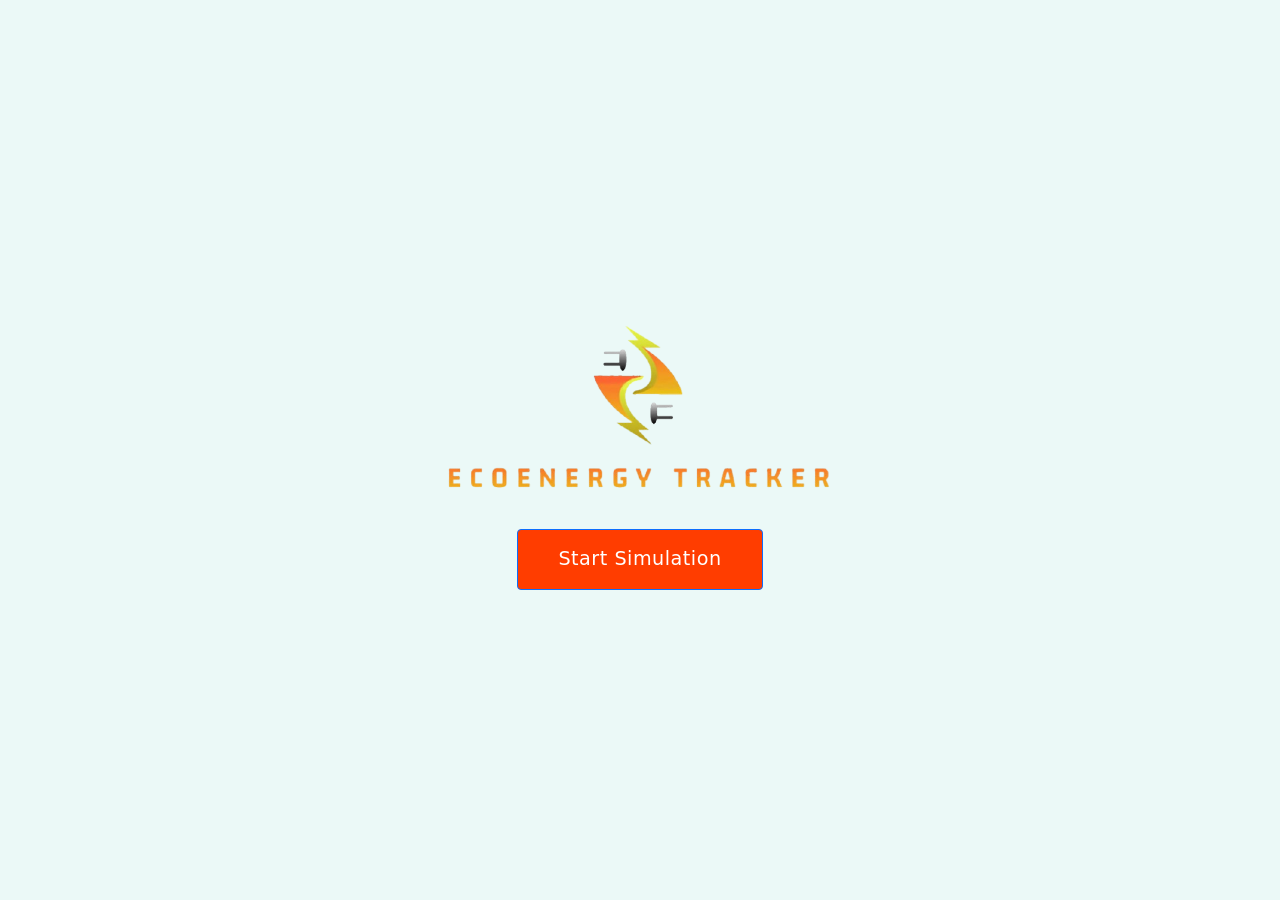
<file: index.html>
<!DOCTYPE html>
<html>
  <head lang="en">
    <meta charset="UTF-8" />
    <link href="style.css" rel="stylesheet" />
    <title>ECOENERGY TRACKER</title>
    <link rel="icon" href="assets/logo_icon.PNG" type="image/png" />
    <link href="assets/bootstrap.min.css" rel="stylesheet" />
  </head>

  <body style="padding: 5px">
    <!-- Disable for the moment -->
    <!-- <div id="loading-screen">
      <img src="loading.png" alt="Loading" />
    </div> -->

    <main id="body">
      <div class="draggable-area">
        <div class="layout-container" id="roomContainer"></div>
      </div>

      <div id="splash-screen">
        <img
          id="splash-logo"
          src="assets/logo.png"
          alt="Eco Energy Tracker Logo"
        />
        <button id="start-btn" class="btn btn-primary">Start Simulation</button>
      </div>

      <!-- name and trash -->
      <div class="top-bar" style="visibility: hidden">
        <div class="row w-100 align-items-center">
          <div class="col-4">
            <h6 class="room-title mb-0">
              <span id="stitle"></span>
            </h6>
          </div>
          <div class="col-4 text-center trash">
            <img
              src="delete.png"
              class="droptarget"
              id="delete"
              alt="Delete Zone"
            />
          </div>
        </div>
      </div>

      <!-- left side -->
      <div class="left-sidebar">
        <!-- try not to nest too hard, make left and right section fixed while have middle flexible -->
        <div class="sidebar-container">
          <div class="input-panel">
            <!-- <h4 class="app-title mb-4">Eco Energy Tracker</h4> -->

            <div class="logo-container mb-4">
              <img
                src="assets/logo.png"
                alt="Eco Energy Tracker Logo"
                class="img-fluid"
              />
            </div>

            <!-- House list -->
            <div id="navBar" class="mb-4"></div>

            <div id="formContent" class="hidden-until-selected">
              <!-- perspective -->
              <div class="perspective-content" id="persepective">
                <!-- Content will be dynamically populated -->
              </div>

              <hr />

              <!-- Input form -->
              <div class="input-form">
                <!-- Replace the hours input with days and hours inputs -->
                <div class="form-group mb-3">
                  <label>Usage Duration</label>
                  <div class="row g-2">
                    <div class="col-6">
                      <label for="days" class="form-label small">Days</label>
                      <input
                        id="days"
                        class="form-control"
                        type="number"
                        min="0"
                        placeholder="Days"
                      />
                    </div>
                    <div class="col-6">
                      <label for="hours" class="form-label small">Hours</label>
                      <input
                        id="hours"
                        class="form-control"
                        type="number"
                        min="0"
                        max="23"
                        placeholder="Hours"
                      />
                    </div>
                  </div>
                </div>

                <div class="form-group mb-3">
                  <label for="ratePerHour">Rate per kWh (₱)</label>
                  <input
                    type="number"
                    min="1"
                    max="30"
                    id="ratePerHour"
                    class="form-control form-control-lg"
                    oninput="if(this.value > 30) this.value = 30; if(this.value < 1) this.value = 1;"
                  />
                </div>
                <hr />
                <div class="form-group mb-3">
                  <label for="targetKwh">Target kWh</label>
                  <div class="d-flex align-items-center gap-2">
                    <button
                      id="calculateTargetKwh"
                      class="btn btn-secondary"
                      type="button"
                      onclick="calculateSuggestionsEnergy()"
                    >
                      Calculate
                    </button>
                    <input type="number" id="targetKwh" class="form-control" />
                  </div>
                </div>

                <div class="form-group mb-3">
                  <label for="targetBill">Target Bill</label>
                  <div class="d-flex align-items-center gap-2">
                    <button
                      id="calculateTargetBill"
                      class="btn btn-secondary"
                      type="button"
                      onclick="calculateSuggestions()"
                    >
                      Calculate
                    </button>
                    <input type="number" id="targetBill" class="form-control" />
                  </div>
                </div>
              </div>
            </div>
          </div>
        </div>
      </div>

      <!-- bottom -->
      <div class="appliance-list-container border-top">
        <div class="trash-zone">
          <div class="trash-icon">
            <img
              src="delete.png"
              class="droptarget"
              id="delete"
              alt="Delete Zone"
            />
          </div>
        </div>
        <div id="applianceList" class="appliance-grid"></div>
      </div>

      <!-- right -->
      <div class="summary-section">
        <div class="summary-content">
          <h5 class="summary-title text-center">Consumption Summary</h5>
          <h5 class="text-center" id="simulation_title"></h5>
          <div id="results" class="result-container"></div>
        </div>
      </div>

      <div
        class="modal fade"
        id="appModal"
        tabindex="-1"
        aria-labelledby="modalLabel"
        aria-hidden="true"
      >
        <div class="modal-dialog modal-sm">
          <div class="modal-content">
            <div class="modal-header">
              <h5 class="modal-title" id="modalLabel"></h5>
              <button
                type="button"
                class="btn-close"
                data-bs-dismiss="modal"
                aria-label="Close"
              ></button>
            </div>
            <div class="modal-body">
              <!-- Toggle Switch -->
              <div class="form-check form-switch">
                <label class="form-check-label" for="toggleSwitch"
                  >Toggle On/Off Appliance</label
                >
                <input type="hidden" id="inputSaver" />
                <input
                  class="form-check-input toggleInput"
                  onchange="toggleInputValue()"
                  checked
                  type="checkbox"
                  id="toggleSwitch"
                />
              </div>
            </div>
          </div>
        </div>
      </div>
    </main>

    <script src="assets/bootstrap.min.js"></script>
    <script src="assets/sweetalert.js"></script>
    <script src="script.js"></script>

    <script type="text/javascript"></script>
  </body>
</html>
</file>
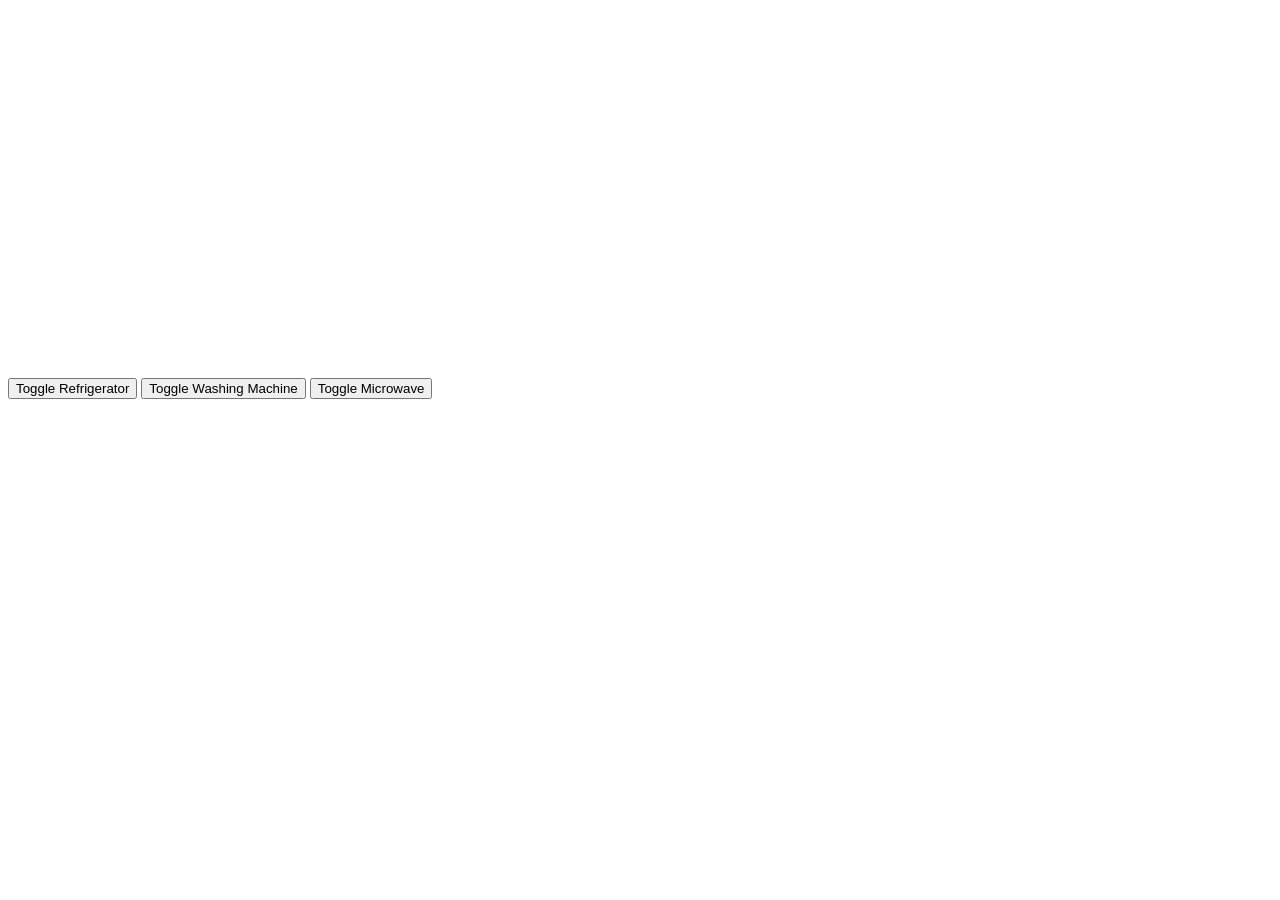
<file: chart.html>
<!DOCTYPE HTML>
<html>
<head>  
<script>
window.onload = function () {

function calculateTotalWatts(dataPoints) {
	let total = 0;
	for (let i = 0; i < dataPoints.length; i++) {
		total += dataPoints[i].y;
	}
	return total;
}

var refrigeratorDataPoints = [
	{ x: 1, y: 150 },
	{ x: 2, y: 150 },
	{ x: 3, y: 145 },
	{ x: 4, y: 145 },
	{ x: 5, y: 150 },
	{ x: 6, y: 148 },
	{ x: 7, y: 145 }
];

var washingMachineDataPoints = [
	{ x: 1, y: 500 },
	{ x: 2, y: 500 },
	{ x: 3, y: 520 },
	{ x: 4, y: 520 },
	{ x: 5, y: 520 },
	{ x: 6, y: 520 },
	{ x: 7, y: 520 }
];

var microwaveDataPoints = [
	{ x: 1, y: 1000 },
	{ x: 2, y: 950 },
	{ x: 3, y: 980 },
	{ x: 4, y: 990 },
	{ x: 5, y: 990 },
	{ x: 6, y: 980 },
	{ x: 7, y: 980 }
];

var chart = new CanvasJS.Chart("chartContainer", {
	animationEnabled: true,
	animationDuration: 10000, // Set animation duration to 5 seconds (5000 milliseconds)
	title:{
		text: "Hourly Electricity Usage of Different Appliances"
	},
	axisX: {
		title: "Time (in hours)",
		interval: 1
	},
	axisY: {
		title: "Electricity Usage (in Watts)",
		suffix: " W"
	},
	legend:{
		cursor: "pointer",
		fontSize: 16,
		itemclick: toggleDataSeries
	},
	toolTip:{
		shared: true
	},
	data: [{
		name: "Refrigerator (Total: " + calculateTotalWatts(refrigeratorDataPoints) + " W)",
		type: "spline",
		yValueFormatString: "#0.## W",
		showInLegend: true,
		dataPoints: refrigeratorDataPoints
	},
	{
		name: "Washing Machine (Total: " + calculateTotalWatts(washingMachineDataPoints) + " W)",
		type: "spline",
		yValueFormatString: "#0.## W",
		showInLegend: true,
		dataPoints: washingMachineDataPoints
	},
	{
		name: "Microwave (Total: " + calculateTotalWatts(microwaveDataPoints) + " W)",
		type: "spline",
		yValueFormatString: "#0.## W",
		showInLegend: true,
		dataPoints: microwaveDataPoints
	}]
});
chart.render();

function toggleDataSeries(e){
	if (typeof(e.dataSeries.visible) === "undefined" || e.dataSeries.visible) {
		e.dataSeries.visible = false;
	}
	else{
		e.dataSeries.visible = true;
	}
	chart.render();
}

function toggleAppliance(appliance, hour) {
	let dataPoints;
	switch(appliance) {
		case 'refrigerator':
			dataPoints = refrigeratorDataPoints;
			break;
		case 'washingMachine':
			dataPoints = washingMachineDataPoints;
			break;
		case 'microwave':
			dataPoints = microwaveDataPoints;
			break;
	}
	for (let i = hour - 1; i < dataPoints.length; i++) {
		dataPoints[i].y = 0;
	}
	updateChart();
}

function updateChart() {
	chart.options.data[0].name = "Refrigerator (Total: " + calculateTotalWatts(refrigeratorDataPoints) + " W)";
	chart.options.data[1].name = "Washing Machine (Total: " + calculateTotalWatts(washingMachineDataPoints) + " W)";
	chart.options.data[2].name = "Microwave (Total: " + calculateTotalWatts(microwaveDataPoints) + " W)";
	chart.render();
}

document.getElementById("toggleRefrigerator").addEventListener("click", function() {
	toggleAppliance('refrigerator', 2);
});

document.getElementById("toggleWashingMachine").addEventListener("click", function() {
	toggleAppliance('washingMachine', 2);
});

document.getElementById("toggleMicrowave").addEventListener("click", function() {
	toggleAppliance('microwave', 2);
});

}
</script>
</head>
<body>
<div id="chartContainer" style="height: 370px; width: 100%;"></div>
<button id="toggleRefrigerator">Toggle Refrigerator</button>
<button id="toggleWashingMachine">Toggle Washing Machine</button>
<button id="toggleMicrowave">Toggle Microwave</button>
<script src="https://cdn.canvasjs.com/canvasjs.min.js"></script>
</body>
</html>
</file>
<file: style.css>
/* 
 297 952
 1247 68
 613 1040
 */

:root {
  /* Primary Colors - Based on Logo #E35B2C */
  --primary-50: #fdf1ed;
  --primary-100: #fce0d5;
  --primary-200: #f8c1ac;
  --primary-300: #f19d7f;
  --primary-400: #ea7952;
  --primary-500: #e35b2c; /* Your logo color */
  --primary-600: #cc4820;
  --primary-700: #a8391a;
  --primary-800: #872e15;
  --primary-900: #6b2411;

  /* Secondary Colors - Teal (Complementary to Orange) */
  --secondary-50: #ebf9f7;
  --secondary-100: #d1f0eb;
  --secondary-200: #a3e1d8;
  --secondary-300: #70c7bc;
  --secondary-400: #45a79b;
  --secondary-500: #2c8e83;
  --secondary-600: #207168;
  --secondary-700: #1b5a53;
  --secondary-800: #174842;
  --secondary-900: #133b37;

  /* Tertiary Colors - Warm Gold (Analogous to Orange) */
  --tertiary-50: #fff8e1;
  --tertiary-100: #ffecb3;
  --tertiary-200: #ffe082;
  --tertiary-300: #ffd54f;
  --tertiary-400: #ffca28;
  --tertiary-500: #ffc107;
  --tertiary-600: #ffb300;
  --tertiary-700: #ffa000;
  --tertiary-800: #ff8f00;
  --tertiary-900: #ff6f00;

  /* Neutral Colors - Warm Grays */
  --neutral-50: #fafaf9;
  --neutral-100: #f5f5f4;
  --neutral-200: #e7e5e4;
  --neutral-300: #d6d3d1;
  --neutral-400: #a8a29e;
  --neutral-500: #78716c;
  --neutral-600: #57534e;
  --neutral-700: #44403c;
  --neutral-800: #292524;
  --neutral-900: #1c1917;
}

#loading-screen {
  display: flex;
  justify-content: center;
  align-items: center;
  height: 100vh;
  background-color: #ffffff;
}

.droptarget {
  overflow-y: auto !important;
  display: grid;
  grid-template-columns: 1fr 1fr 1fr 1fr 1fr;
  min-height: 35px;
  max-height: 35px; /* Set a max-height to allow scrolling */
  padding: 5px;
  /*            border: 1px solid black;*/
  margin-bottom: 15px;
  position: relative;
  transition: background-color 0.2s ease-in-out;
}
.droptarget:hover {
  background-color: rgba(255, 255, 255, 0.5); /* Semi-transparent on hover */
}

.sleeping-door {
  position: absolute;
  width: 50px;
  height: 10px;
  background: gray;
  z-index: 100;
}
.standing-door {
  position: absolute;
  width: 10px;
  height: 50px;
  background: gray;
  z-index: 100;
}

.droptargets {
  min-height: 35px;
  max-height: 35px; /* Set a max-height to allow scrolling */
  padding: 5px;
  /*            border: 1px solid black;*/
}

#droptarget {
  height: 50px;
  padding: 5px;
  border: none !important;
}

.room {
  border: 2px solid var(--primary-400);
  text-align: center;
  background: var(--tertiary-100);
  position: relative;
  margin: auto;
  transition: background-color 0.2s ease-in-out;
  border-radius: 5px;
}
.room:hover {
  background-color: rgba(
    255,
    248,
    220,
    0.6
  ); /* Semi-transparent blanchedalmond */
}

.door {
  border: 2px dashed black;
  margin-top: 5px;
}
.toggleInput {
  width: 90px;
}

.room-title {
  text-align: center !important;
}

/* the left section ++++++++++++++++++++++++++++++++++++++++++*/
.left-sidebar {
  position: fixed;
  left: 20px;
  top: 20px;
  width: 297px;
  z-index: 1000;
  padding: 0;
  background-color: #fff;
  box-shadow: 2px 0 10px rgba(0, 0, 0, 0.05);
  max-height: 98vh;
  overflow: visible; /* Change from auto to visible */
  border-radius: 8px;
  font-weight: 600;
}

.house-selector .dropdown-menu {
  max-height: 300px;
  overflow-y: auto;
  z-index: 1100; /* Higher than sidebar */
  width: 100%; /* Match dropdown width to button */
  position: absolute;
  margin-top: 0.5rem;
  box-shadow: 0 4px 6px rgba(0, 0, 0, 0.1);
}

/* Add container for scrollable content */
.sidebar-content {
  height: 100%;
  overflow-y: auto;
  overflow-x: hidden;
}

.sidebar-container {
  padding: 10px;
  height: 100%;
  background-color: var(--secondary-100);
}

.input-panel {
  width: 100%;
  padding: 10px;
  background-color: var(--secondary-50);
  margin-bottom: 0; /* Remove bottom margin */
}

.app-title {
  color: #2c3e50;
  font-weight: 600;
  font-size: 1.2rem;
  margin-bottom: 1rem;
  text-align: center;
  padding-bottom: 0.5rem;
  border-bottom: 2px solid #e9ecef;
}

.input-form {
  padding: 0.25rem;
}

.input-form .form-group {
  margin-bottom: 0.75rem;
}

.input-form label {
  color: #34495e;
  font-weight: 600;
  font-size: 1rem;
  margin-bottom: 0.25rem;
}

.input-form .form-control {
  font-size: 1rem;
  padding: 0.4rem 0.75rem;
  height: auto;
  background-color: #fff;
  border: 1px solid #dee2e6;
  border-radius: 6px;
}

.input-form .form-control:focus {
  border-color: var(--primary-500);
  box-shadow: 0 0 0 2px rgba(255, 61, 0, 0.25);
}

.input-form .btn-primary {
  padding: 0.5rem;
  font-size: 0.9rem;
  margin: 0.5rem 0;
}

.btn-primary {
  background-color: var(--primary-500) !important;
  color: white;
  padding: 12px 24px;
  font-weight: 600;
  letter-spacing: 0.5px;
  transition: all 0.3s ease;
}

.btn-primary:hover {
  background-color: var(--primary-600) !important;
  transform: translateY(-1px);
}

.btn-secondary {
  background-color: var(--secondary-500) !important;
  color: var(--neutral-900);
  border: none;
}

.btn-secondary:hover {
  background-color: var(--secondary-600) !important;
}

.form-group {
  margin-bottom: 1.5rem;
}

/* Add subtle animations */
.input-form input {
  transform-origin: left;
  animation: slideIn 0.3s ease;
}

.perspective-content {
  background: #ffffff;
  border-radius: 8px;
  margin-bottom: 1rem;
  box-shadow: 0 2px 8px rgba(0, 0, 0, 0.05);
  height: 200px; /* Fixed height */
  display: flex;
  align-items: center;
  justify-content: center;
  overflow: hidden;
  transition: all 0.3s ease;
  border: 1px solid #e9ecef;
}

.perspective-content img {
  max-width: 100%;
  max-height: 100%;
  object-fit: contain;
  border-radius: 6px;
  transition: transform 0.3s ease;
}

.perspective-content img:hover {
  transform: scale(1.02);
}

/* Add a nice loading state */
.perspective-content:empty::after {
  content: "Select a house layout";
  color: #a0aec0;
  font-size: 0.9rem;
  font-style: italic;
}

/* Add subtle animation when image loads */
.perspective-content img {
  animation: fadeIn 0.3s ease-in;
}

@keyframes fadeIn {
  from {
    opacity: 0;
    transform: translateY(10px);
  }
  to {
    opacity: 1;
    transform: translateY(0);
  }
}

/* appliance section +++++++++++++++++++++++++ */

.p-3 {
  padding: 0px !important;
}

.dropdown img[draggable="false"] {
  width: 25px;
  height: 30px;
  padding: 3px;
  cursor: pointer;
  transition: all 0.2s ease;
}

.dropdown-menu .d-flex img[draggable="true"] {
  width: 25px;
  height: 30px;
  padding: 3px;
  cursor: grab;
  transition: all 0.2s ease;
}

.appliance-list-container {
  position: fixed;
  bottom: 20px;
  left: 20px;
  padding: 10px;
  width: 1247px;
  background-color: var(--secondary-100);
  z-index: 998;
  /* Add transition and initial state */
  opacity: 0;
  visibility: hidden;
  transform: translateY(100%);
  transition: all 0.3s ease-in-out;
}

.appliance-list-container.show {
  opacity: 1;
  visibility: visible;
  transform: translateY(0);
}

.appliance-item {
  cursor: grab;
  position: relative;
  z-index: 1001;
  pointer-events: auto !important;
}

.appliance-grid {
  background-color: var(--secondary-50) !important;
  height: 128px;
  /* height: 200px; */
  padding-left: 40px;
  padding-top: 50px;
  padding-bottom: 10px;
  display: grid;
  grid-template-columns: repeat(auto-fill, minmax(80px, 1fr));
  gap: 5px;
  overflow-x: auto;
  overflow-y: hidden;
  z-index: 9999;
  background: white;
  border-radius: 8px;
  box-shadow: inset 0 2px 4px rgba(0, 0, 0, 0.05);
}

.appliance-grid::-webkit-scrollbar {
}

.appliance-grid::-webkit-scrollbar-track {
  background: #f1f1f1;
  border-radius: 4px;
}

.appliance-grid::-webkit-scrollbar-thumb {
  background: #c1c1c1;
  border-radius: 4px;
}

.appliance-grid::-webkit-scrollbar-thumb:hover {
  background: #a8a8a8;
}

.appliance-grid > div {
  background: white;
  border-radius: 900px;
  display: flex;
  align-items: center;
  justify-content: center;
  transition: transform 0.2s, box-shadow 0.2s;
}

.appliance-grid > div:hover {
  transform: translateY(-2px);
  box-shadow: 0 2px 8px rgba(0, 0, 0, 0.1);
}

/* the right part ++++++++++++++++++++++++++++++++ */
/* Summary Section Styling */

.summary-section {
  position: fixed;
  right: 20px;
  top: 20px;
  width: 613px;
  height: calc(100vh - 40px);
  background-color: #ffffff;
  border-radius: 12px;
  box-shadow: 0 4px 20px rgba(0, 0, 0, 0.08);
  z-index: 990;
  overflow: hidden;
  transition: transform 0.3s ease-in-out, opacity 0.3s ease-in-out;
  transform: translateX(633px);
  opacity: 0.5;
}

.summary-section.open {
  transform: translateX(0);
  opacity: 1;
}

.summary-content {
  height: 100%;
  padding: 20px;
  display: flex;
  flex-direction: column;
  overflow: hidden;
  background-color: var(--secondary-50);
}

.summary-title {
  color: var(--primary-500);
  font-weight: 600;
  font-size: 1.4rem;
  margin-bottom: 0.5rem;
  padding-bottom: 0.5rem;
  border-bottom: 2px solid var(--primary-100);
  display: flex;
  justify-content: space-between;
  align-items: center;
}

#simulation_title {
  color: var(--primary-700);
  font-size: 1.1rem;
  font-weight: 500;
  margin-bottom: 1rem;
  text-align: center;
  overflow: hidden;
  text-overflow: ellipsis;
  white-space: nowrap;
}

.result-container {
  flex: 1;
  overflow-y: auto;
  padding: 0.5rem;
  background: #ffffff;
  border-radius: 8px;
  border: 1px solid rgba(0, 0, 0, 0.05);
  margin-bottom: 10px;
}

/* Add toggle button for summary panel */
#summaryToggle {
  position: fixed;
  right: 20px;
  top: 50%;
  transform: translateY(-50%);
  width: 24px;
  height: 60px;
  background: var(--primary-500);
  border-radius: 12px 0 0 12px;
  display: flex;
  align-items: center;
  justify-content: center;
  cursor: pointer;
  z-index: 989;
  box-shadow: -2px 0 6px rgba(0, 0, 0, 0.1);
  transition: right 0.3s ease;
}

#summaryToggle::before {
  content: "◀";
  color: white;
  font-size: 12px;
}

#summaryToggle.open::before {
  content: "▶";
}
/* Table Styling */
.result-container table {
  width: 100%;
  border-collapse: separate;
  border-spacing: 0;
  margin-bottom: 1rem;
  background: white;
  border-radius: 8px;
  overflow: hidden;
  box-shadow: 0 2px 8px rgba(0, 0, 0, 0.05);
}

.result-container thead {
  position: sticky;
  top: 0;
  background: var(--primary-50);
  z-index: 1;
}

.result-container th {
  padding: 0.75rem;
  font-weight: 600;
  color: var(--primary-700);
  border-bottom: 2px solid var(--primary-100);
  text-align: left;
  font-size: 0.9rem;
}

.result-container td {
  padding: 0.75rem;
  border-bottom: 1px solid var(--primary-50);
  color: var(--neutral-700);
  font-size: 0.9rem;
}

/* Total and Target Rows */
.result-container tr.total-row td,
.result-container tr.target-row td,
.result-container tr.difference-row td {
  font-weight: 600;
  background: var(--primary-50);
  color: var(--primary-900);
}

.result-container tr.total-row {
  border-top: 2px solid var(--primary-100);
}

/* Hover effects */
.result-container tbody tr:hover {
  background-color: var(--primary-50);
}

/* Scrollbar Styling */
.result-container::-webkit-scrollbar {
  width: 8px;
}

.result-container::-webkit-scrollbar-track {
  background: #f1f1f1;
  border-radius: 4px;
}

.result-container::-webkit-scrollbar-thumb {
  background: rgba(52, 152, 219, 0.3);
  border-radius: 4px;
}

.result-container::-webkit-scrollbar-thumb:hover {
  background: rgba(52, 152, 219, 0.5);
}

/* Value Formatting */
.kwh-value {
  color: #2980b9;
  font-weight: 500;
}

.cost-value {
  color: #27ae60;
  font-weight: 500;
}

/* Empty State */
.result-container:empty {
  display: flex;
  align-items: center;
  justify-content: center;
  color: #a0aec0;
  font-size: 0.9rem;
  font-style: italic;
}

/* Responsive Text */
@media (max-width: 1400px) {
  .result-container th,
  .result-container td {
    font-size: 0.8rem;
    padding: 0.5rem;
  }
}

/* main +++++++++++++++++++++++++++++++++++++++++ */
.draggable-area {
  position: fixed;
  left: -450px;
  right: 0;
  top: -50px;
  bottom: 15vh;
  overflow: auto;
  background: #f5f5f5;
  z-index: 0;
  /* Add minimum dimensions to ensure enough space */
  min-height: 150vh; /* Makes the area taller than viewport */
  min-width: 150%; /* Makes the area wider than container */
  padding: 100px; /* Add padding for more drag space */
  z-index: 0;
}

.layout-container {
  position: absolute;
  top: 100px;
  left: 100px;
  width: 40%;
  min-height: 400px;
  width: 80%; /* Increased from 40% */
  min-height: 800px;
  cursor: move;
  user-select: none;
  z-index: 1;
  padding: 20px;
  background: rgba(255, 255, 255, 0.8);
  background-size: contain;
}

.appliance-item {
  cursor: grab;
  z-index: 1001;
  position: relative;
  pointer-events: auto !important;
}

.appliance-item:active {
  cursor: grabbing;
  z-index: 1002;
}

/* Add this to ensure droptarget areas are interactive */
.droptarget {
  pointer-events: auto !important;
  z-index: 1001;
}

/* navbar */
.house-selector .dropdown-menu {
  max-height: 300px;
  overflow-y: auto;
}
.house-selector .dropdown-item:hover {
  background-color: #f8f9fa;
}
.house-selector .dropdown-item:active {
  background-color: #e9ecef;
}
.house-selector .btn-outline-primary {
  border-color: #dee2e6;
  color: #212529;
}
.house-selector .btn-outline-primary:hover {
  background-color: #f8f9fa;
  border-color: #dee2e6;
  color: #212529;
}

/* top */

.top-bar {
  position: fixed;
  top: 0;
  left: 15.666667%;
  right: 33.333333%;
  height: 60px;
  background: linear-gradient(to right, white, var(--primary-50));
  z-index: 1001;
  padding: 0 1.5rem;
  border-bottom: 1px solid rgba(0, 0, 0, 0.05);
  box-shadow: 0 2px 8px rgba(0, 0, 0, 0.05);
  backdrop-filter: blur(8px);
}

.top-bar .room-title {
  color: #2c3e50;
  font-size: 1.1rem;
  font-weight: 600;
  margin: 0;
  white-space: nowrap;
  overflow: hidden;
  text-overflow: ellipsis;
}

.top-bar #stitle {
  color: #3498db;
}

.trash {
  padding-top: 10px;
}

.trash-zone {
  position: absolute;
  top: -45px;
  right: 10px; /* Changed from left: 10px to right: 10px */
  padding: 5px;
  z-index: 1000;
}

/* Update the trash icon styling for right alignment */
.trash-icon {
  display: flex;
  align-items: center;
  background: rgba(255, 255, 255, 0.95);
  padding: 8px 16px;
  border-radius: 20px;
  box-shadow: 0 2px 8px rgba(0, 0, 0, 0.1);
  transition: all 0.2s ease;
  flex-direction: row-reverse; /* Reverse the direction so the label is on the left */
}

.trash-icon:hover {
  transform: translateY(-2px);
  box-shadow: 0 4px 12px rgba(0, 0, 0, 0.15);
  background: rgba(255, 255, 255, 1);
}

.trash-zone img {
  width: 34px;
  height: 24px;
  cursor: pointer;
  transition: transform 0.2s ease;
  filter: opacity(0.7);
}

.trash-zone img:hover {
  transform: scale(1.1);
  filter: opacity(1);
}

.trash-label {
  margin-right: 8px; /* Changed from margin-left to margin-right */
  margin-left: 0;
  font-size: 0.85rem;
  color: #666;
  font-weight: 500;
  white-space: nowrap;
}

.text-success {
  color: var(--primary-500) !important;
}

.text-danger {
  color: #dc3545 !important;
}

.hidden-until-selected {
  display: none;
}

.hidden-until-selected.show {
  display: block;
  animation: fadeIn 0.3s ease-in;
}

@keyframes fadeIn {
  from {
    opacity: 0;
    transform: translateY(-10px);
  }
  to {
    opacity: 1;
    transform: translateY(0);
  }
}

.zoomable-image {
  width: 100%;
  height: 100%;
  object-fit: contain;
  cursor: pointer;
  transition: transform 0.3s ease;
}

.zoomable-image:hover {
  transform: scale(1.05);
}

.zoom-modal {
  display: none;
  position: fixed;
  z-index: 9999;
  top: 0;
  left: 0;
  width: 100%;
  height: 100%;
  opacity: 1;
  align-items: center;
  justify-content: center;
  cursor: pointer;
  backdrop-filter: blur(5px);
}

.modal-content {
  max-width: 90%;
  max-height: 90vh;
  object-fit: contain;
  animation: zoomIn 0.3s ease;
  opacity: 1; /* Ensure the image stays fully opaque */
  z-index: 10000; /* Keep image above the semi-transparent background */
}

@keyframes zoomIn {
  from {
    opacity: 0;
    transform: scale(0.8);
  }
  to {
    opacity: 1;
    transform: scale(1);
  }
}

/* Update the dropdown styling in style.css */
.dropdown .dropdown-menu {
  background: white;
  z-index: 9999 !important;
  position: absolute;
  /* Position the dropdown menu relative to the trigger */
  left: 50%;
  transform: translateX(-50%); /* Center horizontally */
  margin-top: 0.5rem;
  box-shadow: 0 4px 6px rgba(0, 0, 0, 0.1);
  border-radius: 8px;
  padding: 10px;
  min-width: 200px;
  max-width: none; /* Remove maximum width limitation */
  width: auto; /* Let it size to content */
  border: 1px solid var(--primary-100);
}

/* Add a small arrow/triangle at the top of the dropdown */
.dropdown .dropdown-menu::after {
  content: "";
  position: absolute;
  top: -8px;
  left: 50%;
  transform: translateX(-50%);
  border-left: 8px solid transparent;
  border-right: 8px solid transparent;
  border-bottom: 8px solid white;
}

/* Style the dropdown menu's content container */
.dropdown .dropdown-menu .text-center {
  display: flex; /* Change to flex instead of grid */
  flex-wrap: nowrap; /* Prevent wrapping to new lines */
  gap: 8px;
  padding: 5px;
  width: max-content; /* Allow it to grow as needed */
  overflow-x: auto; /* Enable horizontal scrolling if needed */
}

/* Style the dropdown menu's image container */
.dropdown .dropdown-menu .text-center > div {
  display: flex;
  align-items: center;
  justify-content: center;
  background: white;
  border-radius: 6px;
  transition: transform 0.2s, box-shadow 0.2s;
}

.dropdown .dropdown-menu .text-center > div:hover {
  transform: translateY(-2px);
  box-shadow: 0 2px 8px rgba(0, 0, 0, 0.1);
  background-color: var(--primary-50);
}

/* Style the images inside dropdown to match appliance list */
.dropdown-menu .text-center img[draggable="true"] {
  width: 40px;
  height: 40px;
  padding: 3px;
  cursor: grab;
  transition: all 0.2s ease;
  object-fit: contain;
}

/* Add a title to the dropdown */
.dropdown .dropdown-menu::before {
  content: attr(data-title);
  display: block;
  font-weight: 600;
  color: var(--primary-700);
  font-size: 0.9rem;
  /* padding: 5px 10px; */
  border-bottom: 1px solid var(--primary-100);
  margin-bottom: 8px;
}

/* Make appliance-list-container scrollbar match */
.appliance-grid::-webkit-scrollbar {
  height: 8px;
}

.highlight {
  background-color: var(--secondary-50);
  border-left: 4px solid var(--secondary-500);
}

.alert-primary {
  background-color: var(--primary-50);
  border-color: var(--primary-200);
  color: var(--primary-900);
}

.alert-secondary {
  background-color: var(--secondary-50);
  border-color: var(--secondary-200);
  color: var(--secondary-900);
}

/* Active States */
.nav-item.active {
  background-color: var(--primary-50);
  color: var(--primary-700);
}

/* Links */
a {
  color: var(--primary-500);
}

a:hover {
  color: var(--primary-700);
}

.navbar,
.navbar-light,
.navbar-expand-lg {
  background: var(--primary-500) !important; /* Your main brand color */
  color: white !important;
}

.navbar .navbar-brand,
.navbar .nav-link {
  color: white !important;
}

.navbar .nav-link:hover {
  color: var(--neutral-100) !important;
  opacity: 0.9;
}

.house-selector .btn-outline-primary {
  color: var(--primary-500) !important;
  border-color: var(--primary-500) !important;
  background-color: transparent;
  transition: all 0.3s ease;
}

.house-selector .btn-outline-primary:hover {
  color: white !important;
  background-color: var(--primary-500) !important;
  border-color: var(--primary-500) !important;
}

.house-selector .dropdown-menu {
  border-color: var(--primary-100);
}

.house-selector .dropdown-item:hover {
  background-color: var(--primary-50);
  color: var(--primary-500);
}

.house-selector .dropdown-item.active {
  background-color: var(--primary-500);
  color: white;
}

/* Define your color variables at the top of your CSS */
:root {
  --primary-500: #ff3d00;
  --primary-100: #ffe0d5;
  --primary-50: #fff3f0;
}

.difference-value {
  font-weight: 600;
}

.difference-value.negative {
  color: #dc3545; /* Red for negative values */
  background-color: rgba(220, 53, 69, 0.1); /* Light red background */
  padding: 0.2rem 0.5rem;
  border-radius: 4px;
}

.difference-value.positive {
  color: #198754; /* Green for positive values */
  background-color: rgba(25, 135, 84, 0.1); /* Light green background */
  padding: 0.2rem 0.5rem;
  border-radius: 4px;
}

/* Override the row background for difference values */
.result-container tr.difference-row td {
  background: white !important; /* Override the previous background */
  border-top: 2px solid var(--primary-100);
}

/* Button Focus States */
.btn:focus,
.btn-primary:focus,
.btn-secondary:focus,
.btn:active,
.btn-primary:active,
.btn-secondary:active,
.btn:active:focus,
.btn-primary:active:focus,
.btn-secondary:active:focus {
  box-shadow: 0 0 0 0.25rem rgba(255, 61, 0, 0.25) !important; /* Using primary-500 with opacity */
  border-color: var(--primary-500) !important;
  outline: none !important;
}

/* Specific override for outline buttons */
.btn-outline-primary:focus,
.btn-outline-primary:active,
.btn-outline-primary:active:focus {
  box-shadow: 0 0 0 0.25rem rgba(255, 61, 0, 0.25) !important;
  background-color: var(--primary-500) !important;
  border-color: var(--primary-500) !important;
  color: white !important;
}

/* Override Bootstrap's default focus ring */
:focus-visible {
  outline-color: var(--primary-500) !important;
}

.droptarget img {
  opacity: 1 !important;
  transition: transform 0.2s ease;
}

.droptarget:hover img {
  transform: scale(1.05); /* Slight zoom effect on hover */
}

/* Room highlighting styles */
.room.highlight {
  background-color: var(--primary-50);
  border: 2px solid var(--primary-500);
  box-shadow: 0 0 8px rgba(227, 91, 44, 0.5);
  transform: translateY(-2px);
  transition: all 0.3s ease;
  z-index: 10; /* Ensure highlighted rooms appear above others */
}

.droptarget.highlight {
  background-color: rgba(255, 255, 255, 0.8);
  border: 2px dashed var(--primary-500);
  box-shadow: inset 0 0 8px rgba(227, 91, 44, 0.3);
  transition: all 0.3s ease;
}

/* Add loading indication for real-time calculation */
.result-container.updating {
  position: relative;
}

.result-container.updating::after {
  content: "";
  position: absolute;
  top: 0;
  left: 0;
  right: 0;
  bottom: 0;
  background: rgba(255, 255, 255, 0.7);
  display: flex;
  align-items: center;
  justify-content: center;
  z-index: 2;
}

.result-container.updating::before {
  content: "Updating...";
  position: absolute;
  top: 50%;
  left: 50%;
  transform: translate(-50%, -50%);
  color: var(--primary-500);
  font-weight: 600;
  z-index: 3;
  padding: 10px 20px;
  background: white;
  border-radius: 4px;
  box-shadow: 0 2px 8px rgba(0, 0, 0, 0.1);
  animation: pulse 1.5s infinite;
}

@keyframes pulse {
  0% {
    box-shadow: 0 0 0 0 rgba(227, 91, 44, 0.4);
  }
  70% {
    box-shadow: 0 0 0 10px rgba(227, 91, 44, 0);
  }
  100% {
    box-shadow: 0 0 0 0 rgba(227, 91, 44, 0);
  }
}

/* Connected table-room highlighting */
.result-container tbody tr.highlight-row {
  background-color: var(--primary-50);
  border-left: 4px solid var(--primary-500);
}

/* Visual indication for real-time updates */
.summary-content.updated {
  animation: flash 0.5s;
}

@keyframes flash {
  0% {
    background-color: var(--primary-50);
  }
  100% {
    background-color: var(--secondary-50);
  }
}

/* Cursor styles */
body {
  cursor: default;
}

.droptarget {
  cursor: default;
}

.droptarget:hover {
  cursor: pointer;
}

.appliance-item {
  cursor: grab;
}

.appliance-item:active {
  cursor: grabbing;
}

.room {
  cursor: default;
}

.room:hover {
  cursor: default;
}

.result-container tr:not(.total-row):not(.target-row):not(.difference-row) {
  cursor: pointer;
}

.room.highlight,
.droptarget.highlight {
  cursor: pointer;
}

/* Ensure tables and controls have appropriate cursors */
th,
td {
  cursor: default;
}

button,
select,
.dropdown-toggle,
.btn {
  cursor: pointer;
}

input,
textarea {
  cursor: text;
}

/* Make dragable elements more obvious */
[draggable="true"] {
  cursor: grab;
}

[draggable="true"]:active {
  cursor: grabbing;
}

/* Make delete target obvious */
#delete.droptarget {
  cursor: no-drop;
}

/* Add this for the main content fade-in */
/* Splash Screen Styling */

#splash-screen {
  position: fixed;
  top: 0;
  left: 0;
  width: 100%;
  height: 100%;
  background-color: var(--secondary-50);
  display: flex;
  flex-direction: column;
  align-items: center;
  justify-content: center;
  z-index: 9999;
  gap: 2rem;
  opacity: 1;
  visibility: visible;
  transition: opacity 0.5s ease-in-out, visibility 0.5s ease-in-out;
}

#splash-screen.hidden {
  opacity: 0;
  visibility: hidden;
}

#splash-logo {
  max-width: 400px;
  height: auto;
  animation: fadeInDown 1s ease-out;
}

#start-btn {
  padding: 15px 40px;
  font-size: 1.2rem;
  animation: fadeInUp 1s ease-out 0.5s;
  animation-fill-mode: both;
}

@keyframes fadeInDown {
  from {
    opacity: 0;
    transform: translateY(-20px);
  }
  to {
    opacity: 1;
    transform: translateY(0);
  }
}

@keyframes fadeInUp {
  from {
    opacity: 0;
    transform: translateY(20px);
  }
  to {
    opacity: 1;
    transform: translateY(0);
  }
}
</file>
